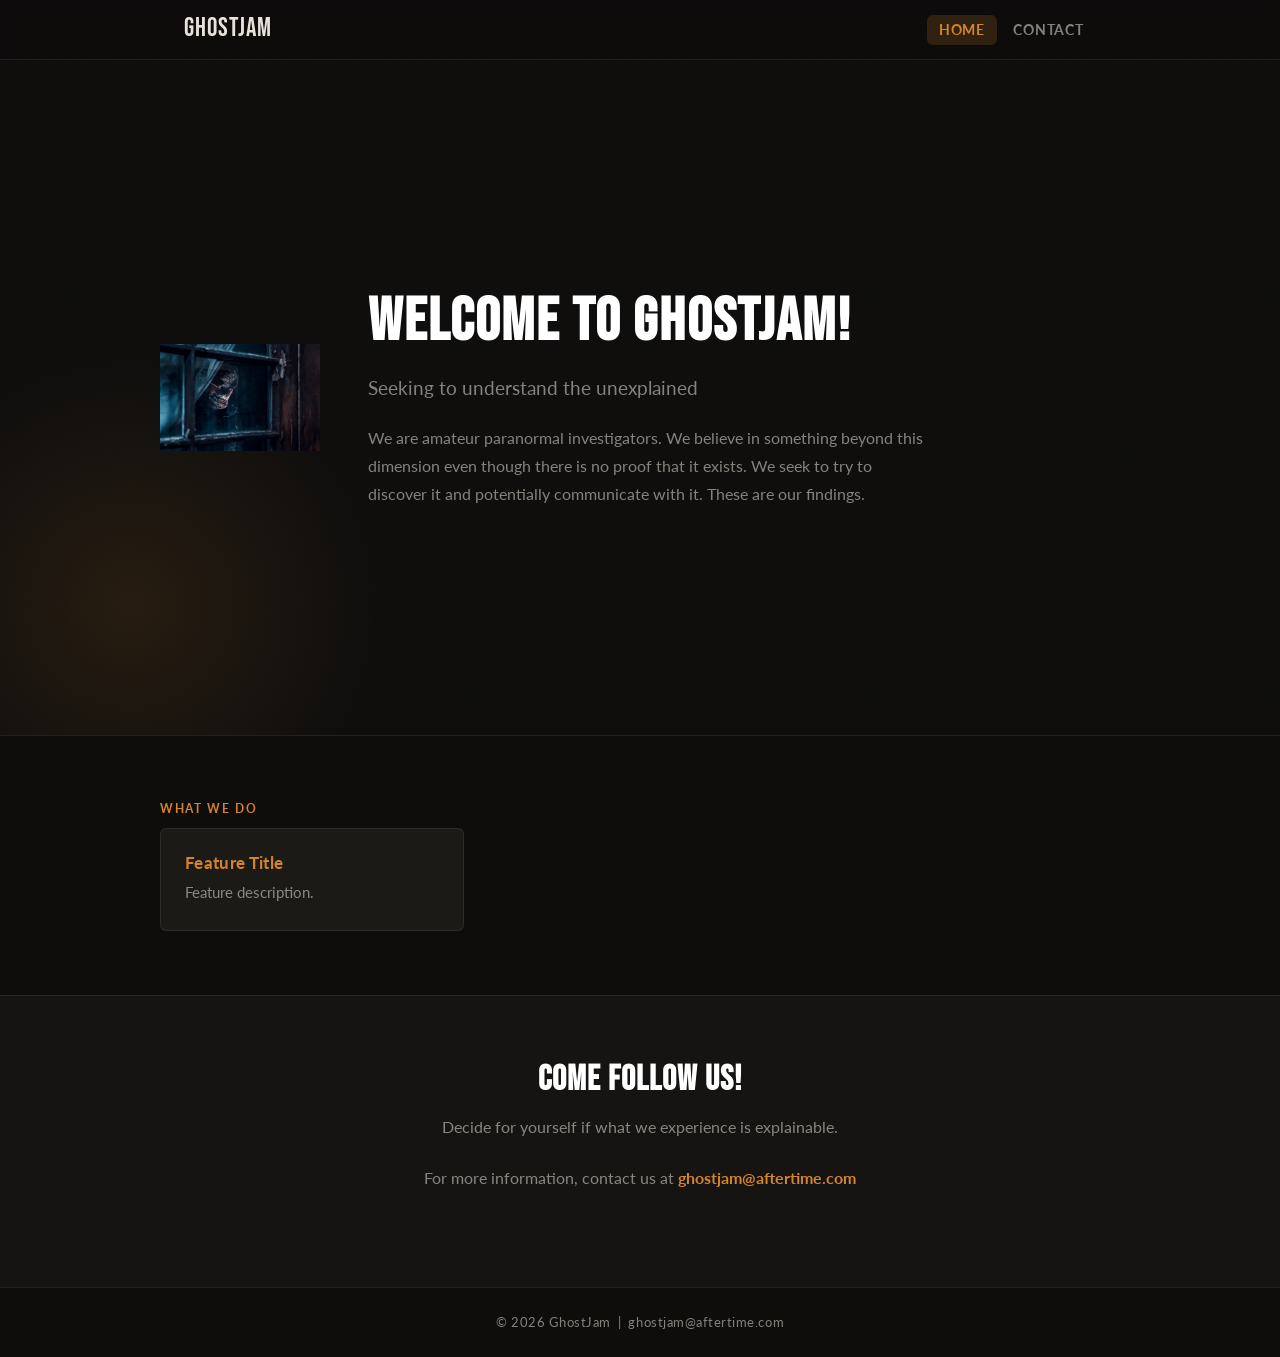
<file: index.html>
<!DOCTYPE html>
<html lang="en">
<head>
  <meta charset="UTF-8" />
  <meta name="viewport" content="width=device-width, initial-scale=1.0" />
  <meta name="description" content="" id="meta-description" />
  <title id="page-title">GhostJam</title>
  <link rel="preconnect" href="https://fonts.googleapis.com" />
  <link rel="preconnect" href="https://fonts.gstatic.com" crossorigin />
  <link href="https://fonts.googleapis.com/css2?family=Bebas+Neue&family=Lato:wght@300;400;700&display=swap" rel="stylesheet" />
  <link rel="icon" type="image/x-icon" href="/favicon.ico" />
  <link rel="stylesheet" href="/css/style.css" />
</head>
<body>

  <!-- ── Nav ─────────────────────────────────────────────── -->
  <nav class="site-nav" role="navigation" aria-label="Main navigation">
    <div class="nav-inner">
      <a href="/" class="nav-logo" id="nav-title">GhostJam</a>
      <ul class="nav-links" id="nav-links" role="list">
        <li><a href="/" aria-current="page">Home</a></li>
      </ul>
      <button class="nav-toggle" id="nav-toggle"
        aria-label="Toggle navigation" aria-expanded="false" aria-controls="nav-links">
        <span></span><span></span><span></span>
      </button>
    </div>
  </nav>

  <!-- ── Hero ────────────────────────────────────────────── -->
  <section class="hero" aria-labelledby="hero-title">
    <div class="hero-inner">
      <div class="hero-logo-wrap" id="hero-logo-wrap">
        <img id="hero-logo-img" src="" alt="GhostJam logo" />
      </div>
      <div class="hero-text">
        <span class="hero-eyebrow" id="hero-eyebrow" style="display:none"></span>
        <h1 class="hero-title" id="hero-title"></h1>
        <p class="hero-subtitle" id="hero-subtitle"></p>
        <p class="hero-body" id="hero-body"></p>
      </div>
    </div>
  </section>

  <!-- ── Features ────────────────────────────────────────── -->
  <section class="section" aria-label="What we do">
    <div class="section-inner">
      <span class="section-label">What We Do</span>
      <div class="features-grid" id="features-grid"></div>
    </div>
  </section>

  <!-- ── CTA / Contact ───────────────────────────────────── -->
  <section class="cta-section" id="contact" aria-labelledby="cta-heading">
    <div class="cta-inner">
      <h2 class="cta-heading" id="cta-heading"></h2>
      <p class="cta-body" id="cta-body"></p>
      <p class="cta-email">
        For more information, contact us at
        <a href="#" id="contact-link"></a>
      </p>

      <div class="social-links" id="social-links" aria-label="Social media links"></div>
    </div>
  </section>

  <!-- ── Footer ──────────────────────────────────────────── -->
  <footer class="site-footer">
    <p>&copy; <span id="year"></span> <span id="footer-text"></span> &nbsp;|&nbsp; <a href="#" id="footer-email"></a></p>
  </footer>

  <script>
    const toggle   = document.getElementById('nav-toggle');
    const navLinks = document.getElementById('nav-links');
    toggle.addEventListener('click', () => {
      const open = navLinks.classList.toggle('open');
      toggle.setAttribute('aria-expanded', String(open));
    });
    document.addEventListener('click', e => {
      if (!toggle.contains(e.target) && !navLinks.contains(e.target)) {
        navLinks.classList.remove('open');
        toggle.setAttribute('aria-expanded', 'false');
      }
    });
    document.getElementById('year').textContent = new Date().getFullYear();

    function buildNav(pages) {
      (pages || []).forEach(p => {
        if (!p.enabled) return;
        const li = document.createElement('li');
        const a  = document.createElement('a');
        a.href = '/' + p.id;
        a.textContent = p.label;
        li.appendChild(a);
        navLinks.appendChild(li);
      });
      const li = document.createElement('li');
      li.innerHTML = '<a href="#contact">Contact</a>';
      navLinks.appendChild(li);
    }

    fetch('/_data/content.json')
      .then(r => r.ok ? r.json() : Promise.reject())
      .then(d => {
        document.title = (d.site_title || 'GhostJam');
        document.getElementById('meta-description').content = d.hero_body || '';
        document.getElementById('nav-title').textContent = d.nav_title || 'GhostJam';

        // Hero logo
        if (d.hero_image) {
          document.getElementById('hero-logo-wrap').style.display = 'block';
          const img = document.getElementById('hero-logo-img');
          img.src = d.hero_image;
          img.alt = (d.nav_title || 'GhostJam') + ' logo';
        }

        // Hero text
        if (d.hero_eyebrow) {
          const ey = document.getElementById('hero-eyebrow');
          ey.textContent = d.hero_eyebrow;
          ey.style.display = 'inline-block';
        }
        document.getElementById('hero-title').textContent    = d.hero_title    || '';
        document.getElementById('hero-subtitle').textContent = d.hero_subtitle || '';
        document.getElementById('hero-body').textContent     = d.hero_body     || '';

        // Features
        const grid = document.getElementById('features-grid');
        (d.services || []).forEach(s => {
          const card = document.createElement('div');
          card.className = 'feature-card';
          card.innerHTML = `<h3></h3><p></p>`;
          card.querySelector('h3').textContent = s.title;
          card.querySelector('p').textContent  = s.body;
          grid.appendChild(card);
        });

        // CTA
        document.getElementById('cta-heading').textContent = d.cta_heading || '';
        document.getElementById('cta-body').textContent    = d.cta_body    || '';

        const email = d.contact_email || '';
        document.getElementById('contact-link').href        = 'mailto:' + email;
        document.getElementById('contact-link').textContent = email;
        document.getElementById('footer-text').textContent  = d.footer_text || '';
        const fe = document.getElementById('footer-email');
        fe.href = 'mailto:' + email; fe.textContent = email;

        // Social links
        const sl = document.getElementById('social-links');
        (d.social_links || []).forEach(s => {
          if (!s.url || !s.label) return;
          const a = document.createElement('a');
          a.href = s.url;
          a.target = '_blank';
          a.rel = 'noopener noreferrer';
          a.className = 'social-link';
          a.setAttribute('aria-label', 'GhostJam on ' + s.platform);
          a.textContent = s.label;
          sl.appendChild(a);
        });

        buildNav(d.pages);
      })
      .catch(err => console.error('content.json error:', err));
  </script>

</body>
</html>
</file>
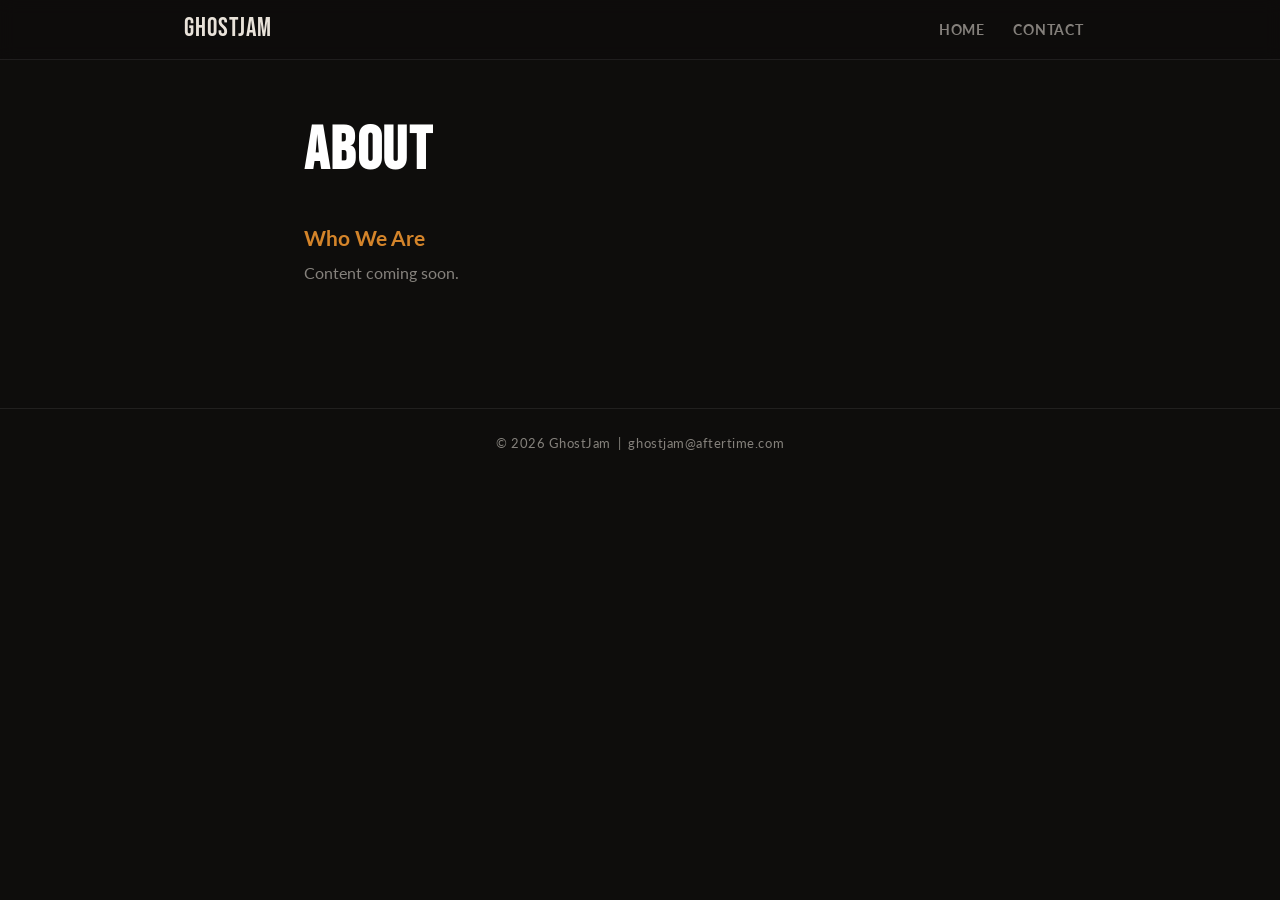
<file: about.html>
<!DOCTYPE html>
<html lang="en">
<head>
  <meta charset="UTF-8" />
  <meta name="viewport" content="width=device-width, initial-scale=1.0" />
  <meta name="description" content="About GhostJam." />
  <title>About | GhostJam</title>
  <link rel="preconnect" href="https://fonts.googleapis.com" />
  <link rel="preconnect" href="https://fonts.gstatic.com" crossorigin />
  <link href="https://fonts.googleapis.com/css2?family=Bebas+Neue&family=Lato:wght@300;400;700&display=swap" rel="stylesheet" />
  <link rel="icon" type="image/x-icon" href="/favicon.ico" />
  <link rel="stylesheet" href="/css/style.css" />
</head>
<body>

  <nav class="site-nav" role="navigation" aria-label="Main navigation">
    <div class="nav-inner">
      <a href="/" class="nav-logo" id="nav-title">GhostJam</a>
      <ul class="nav-links" id="nav-links" role="list">
        <li><a href="/">Home</a></li>
      </ul>
      <button class="nav-toggle" id="nav-toggle"
        aria-label="Toggle navigation" aria-expanded="false" aria-controls="nav-links">
        <span></span><span></span><span></span>
      </button>
    </div>
  </nav>

  <main>
    <div class="inner-page" aria-live="polite">
      <h1 id="page-title">About</h1>
      <p class="page-intro" id="page-intro"></p>
      <div id="sections-container"></div>
    </div>
  </main>

  <footer class="site-footer">
    <p>&copy; <span id="year"></span> <span id="footer-text"></span> &nbsp;|&nbsp; <a href="#" id="footer-email"></a></p>
  </footer>

  <script>
    const toggle   = document.getElementById('nav-toggle');
    const navLinks = document.getElementById('nav-links');
    toggle.addEventListener('click', () => {
      const open = navLinks.classList.toggle('open');
      toggle.setAttribute('aria-expanded', String(open));
    });
    document.addEventListener('click', e => {
      if (!toggle.contains(e.target) && !navLinks.contains(e.target)) {
        navLinks.classList.remove('open');
        toggle.setAttribute('aria-expanded', 'false');
      }
    });
    document.getElementById('year').textContent = new Date().getFullYear();

    function applyShared(d) {
      if (d.nav_title)     document.getElementById('nav-title').textContent   = d.nav_title;
      if (d.footer_text)   document.getElementById('footer-text').textContent = d.footer_text;
      if (d.contact_email) {
        const fe = document.getElementById('footer-email');
        fe.href = 'mailto:' + d.contact_email; fe.textContent = d.contact_email;
      }
      (d.pages || []).forEach(p => {
        if (!p.enabled) return;
        const li = document.createElement('li');
        const a  = document.createElement('a');
        a.href = '/' + p.id; a.textContent = p.label;
        if (p.id === 'about') a.setAttribute('aria-current', 'page');
        li.appendChild(a); navLinks.appendChild(li);
      });
      const li = document.createElement('li');
      li.innerHTML = '<a href="/#contact">Contact</a>';
      navLinks.appendChild(li);
    }

    fetch('/_data/content.json')
      .then(r => r.ok ? r.json() : Promise.reject())
      .then(applyShared).catch(() => {});

    fetch('/_data/about.json')
      .then(r => r.ok ? r.json() : Promise.reject())
      .then(d => {
        if (d.page_title) {
          document.getElementById('page-title').textContent = d.page_title;
          document.title = d.page_title + ' | GhostJam';
        }
        if (d.page_intro) document.getElementById('page-intro').textContent = d.page_intro;
        const container = document.getElementById('sections-container');
        (d.sections || []).forEach(s => {
          const sec = document.createElement('div');
          sec.className = 'about-section';
          if (s.heading) { const h2 = document.createElement('h2'); h2.textContent = s.heading; sec.appendChild(h2); }
          if (s.body)    { const p  = document.createElement('p');  p.textContent  = s.body;    sec.appendChild(p); }
          container.appendChild(sec);
        });
      }).catch(() => {});
  </script>

</body>
</html>
</file>
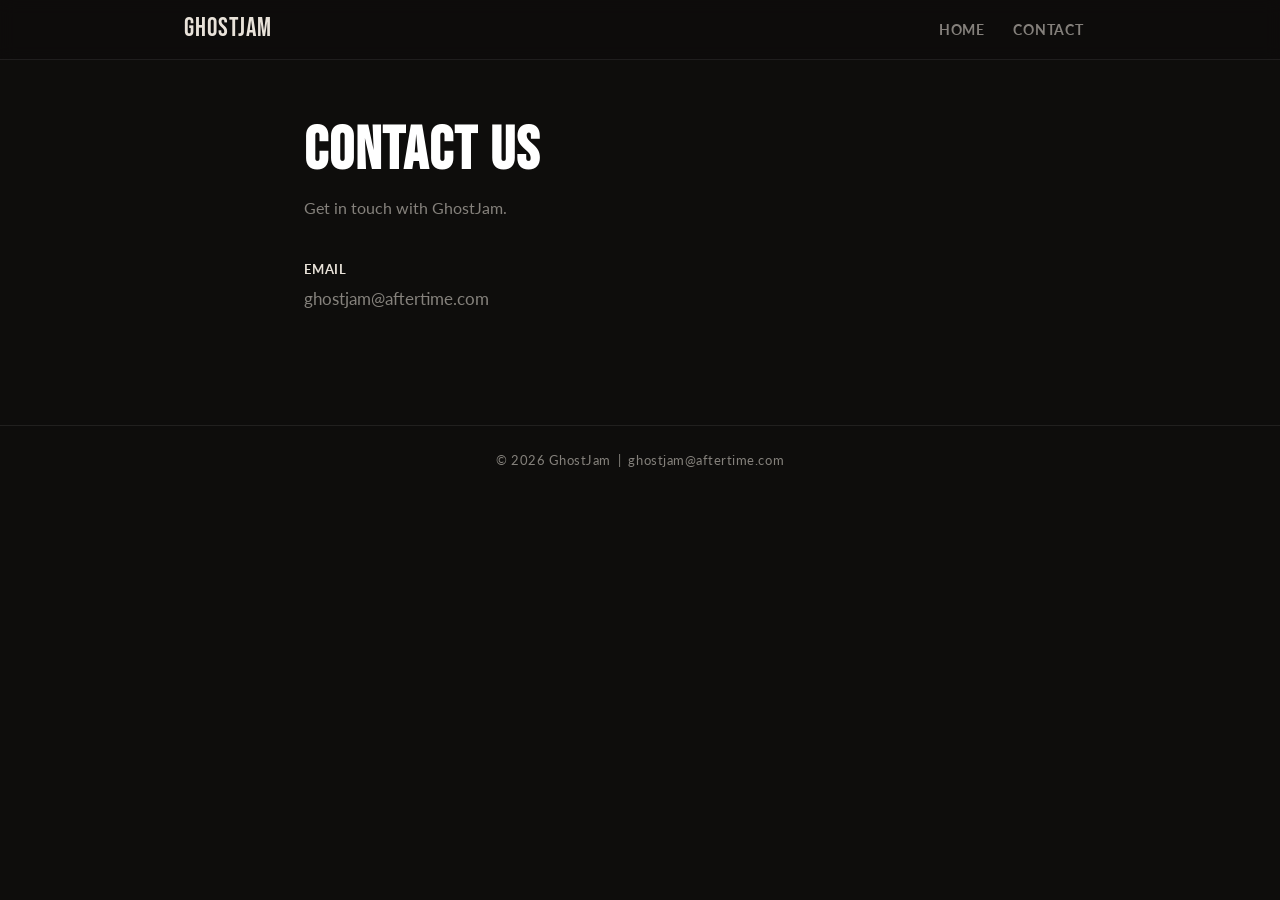
<file: contact.html>
<!DOCTYPE html>
<html lang="en">
<head>
  <meta charset="UTF-8" />
  <meta name="viewport" content="width=device-width, initial-scale=1.0" />
  <meta name="description" content="Contact GhostJam." />
  <title>Contact | GhostJam</title>
  <link rel="preconnect" href="https://fonts.googleapis.com" />
  <link rel="preconnect" href="https://fonts.gstatic.com" crossorigin />
  <link href="https://fonts.googleapis.com/css2?family=Bebas+Neue&family=Lato:wght@300;400;700&display=swap" rel="stylesheet" />
  <link rel="icon" type="image/x-icon" href="/favicon.ico" />
  <link rel="stylesheet" href="/css/style.css" />
</head>
<body>

  <nav class="site-nav" role="navigation" aria-label="Main navigation">
    <div class="nav-inner">
      <a href="/" class="nav-logo" id="nav-title">GhostJam</a>
      <ul class="nav-links" id="nav-links" role="list">
        <li><a href="/">Home</a></li>
      </ul>
      <button class="nav-toggle" id="nav-toggle"
        aria-label="Toggle navigation" aria-expanded="false" aria-controls="nav-links">
        <span></span><span></span><span></span>
      </button>
    </div>
  </nav>

  <main>
    <div class="inner-page" aria-live="polite">
      <h1 id="page-title">Contact Us</h1>
      <p class="page-intro" id="page-intro"></p>

      <div class="contact-block">
        <h2>Email</h2>
        <p><a href="#" id="contact-email-link"></a></p>
      </div>

      <div class="contact-block" id="social-block" style="display:none">
        <h2>Follow Us</h2>
        <div class="social-links" id="social-links" style="justify-content:flex-start; margin-top:0.75rem;"></div>
      </div>
    </div>
  </main>

  <footer class="site-footer">
    <p>&copy; <span id="year"></span> <span id="footer-text"></span> &nbsp;|&nbsp; <a href="#" id="footer-email"></a></p>
  </footer>

  <script>
    const toggle   = document.getElementById('nav-toggle');
    const navLinks = document.getElementById('nav-links');
    toggle.addEventListener('click', () => {
      const open = navLinks.classList.toggle('open');
      toggle.setAttribute('aria-expanded', String(open));
    });
    document.addEventListener('click', e => {
      if (!toggle.contains(e.target) && !navLinks.contains(e.target)) {
        navLinks.classList.remove('open');
        toggle.setAttribute('aria-expanded', 'false');
      }
    });
    document.getElementById('year').textContent = new Date().getFullYear();

    fetch('/_data/content.json')
      .then(r => r.ok ? r.json() : Promise.reject())
      .then(d => {
        if (d.nav_title)     document.getElementById('nav-title').textContent   = d.nav_title;
        if (d.footer_text)   document.getElementById('footer-text').textContent = d.footer_text;
        if (d.contact_email) {
          const fe = document.getElementById('footer-email');
          fe.href = 'mailto:' + d.contact_email; fe.textContent = d.contact_email;
          const cl = document.getElementById('contact-email-link');
          cl.href = 'mailto:' + d.contact_email; cl.textContent = d.contact_email;
        }
        (d.pages || []).forEach(p => {
          if (!p.enabled) return;
          const li = document.createElement('li');
          const a  = document.createElement('a');
          a.href = '/' + p.id; a.textContent = p.label;
          if (p.id === 'contact') a.setAttribute('aria-current', 'page');
          li.appendChild(a); navLinks.appendChild(li);
        });
        const li = document.createElement('li');
        li.innerHTML = '<a href="/#contact">Contact</a>';
        navLinks.appendChild(li);

        // Social links
        const socials = d.social_links || [];
        if (socials.length > 0) {
          document.getElementById('social-block').style.display = 'block';
          const sl = document.getElementById('social-links');
          socials.forEach(s => {
            if (!s.url || !s.label) return;
            const a = document.createElement('a');
            a.href = s.url; a.target = '_blank'; a.rel = 'noopener noreferrer';
            a.className = 'social-link';
            a.setAttribute('aria-label', 'GhostJam on ' + s.platform);
            a.textContent = s.label;
            sl.appendChild(a);
          });
        }
      }).catch(() => {});

    fetch('/_data/contact.json')
      .then(r => r.ok ? r.json() : Promise.reject())
      .then(d => {
        if (d.page_title) {
          document.getElementById('page-title').textContent = d.page_title;
          document.title = d.page_title + ' | GhostJam';
        }
        if (d.page_intro) document.getElementById('page-intro').textContent = d.page_intro;
      }).catch(() => {});
  </script>

</body>
</html>
</file>
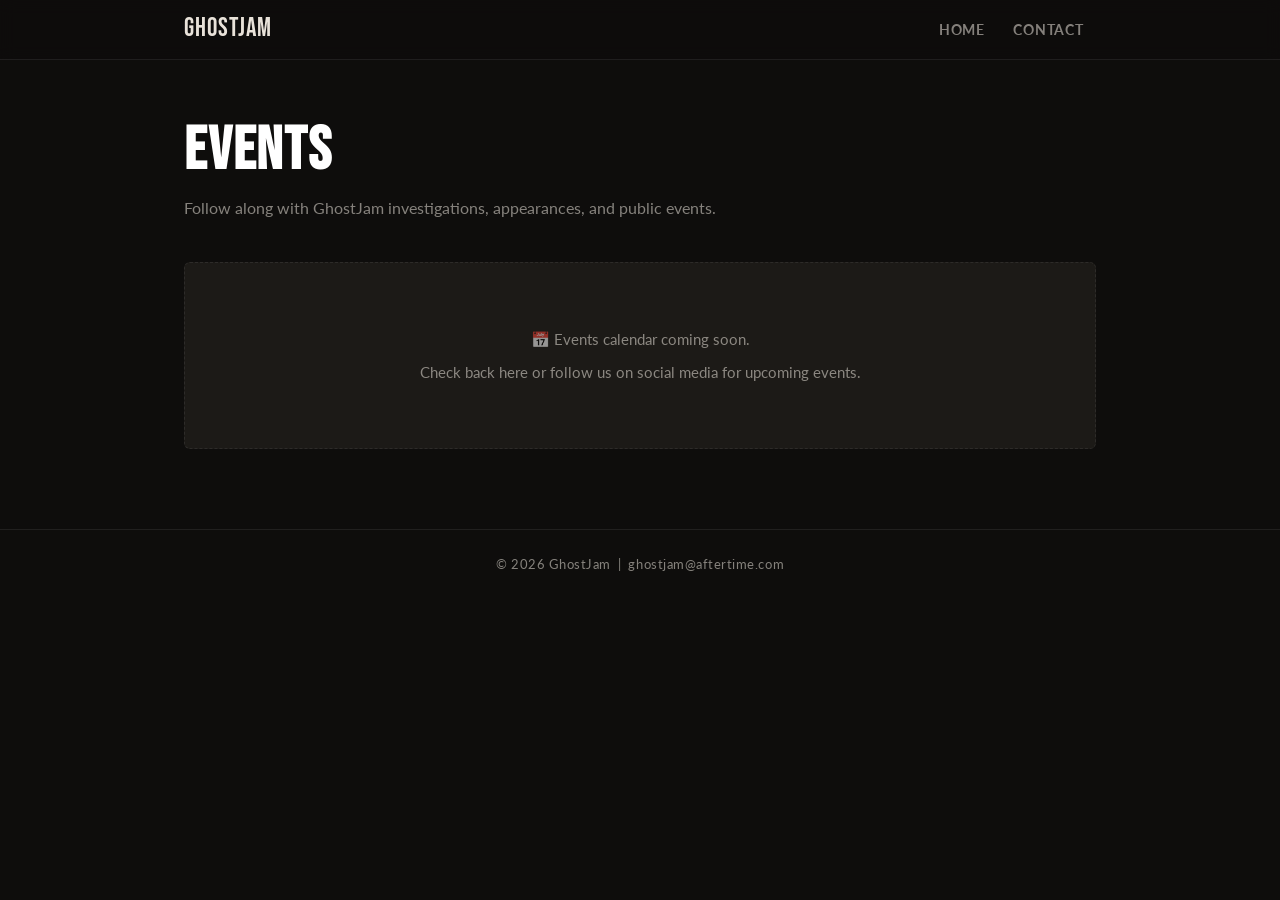
<file: events.html>
<!DOCTYPE html>
<html lang="en">
<head>
  <meta charset="UTF-8" />
  <meta name="viewport" content="width=device-width, initial-scale=1.0" />
  <meta name="description" content="Upcoming GhostJam events, investigations, and appearances." />
  <title>Events | GhostJam</title>
  <link rel="preconnect" href="https://fonts.googleapis.com" />
  <link rel="preconnect" href="https://fonts.gstatic.com" crossorigin />
  <link href="https://fonts.googleapis.com/css2?family=Bebas+Neue&family=Lato:wght@300;400;700&display=swap" rel="stylesheet" />
  <link rel="icon" type="image/x-icon" href="/favicon.ico" />
  <link rel="stylesheet" href="/css/style.css" />
</head>
<body>

  <nav class="site-nav" role="navigation" aria-label="Main navigation">
    <div class="nav-inner">
      <a href="/" class="nav-logo" id="nav-title">GhostJam</a>
      <ul class="nav-links" id="nav-links" role="list">
        <li><a href="/">Home</a></li>
      </ul>
      <button class="nav-toggle" id="nav-toggle"
        aria-label="Toggle navigation" aria-expanded="false" aria-controls="nav-links">
        <span></span><span></span><span></span>
      </button>
    </div>
  </nav>

  <main>
    <div class="events-page" aria-labelledby="events-heading">
      <h1 id="events-heading">Events</h1>
      <p class="page-intro">
        Follow along with GhostJam investigations, appearances, and public events.
      </p>

      <!-- Subscribe link — shown only when calendar is configured -->
      <p class="events-subscribe" id="subscribe-line" style="display:none">
        <svg width="15" height="15" viewBox="0 0 24 24" fill="currentColor" aria-hidden="true" xmlns="http://www.w3.org/2000/svg">
          <path d="M20 4H4c-1.1 0-2 .9-2 2v12c0 1.1.9 2 2 2h16c1.1 0 2-.9 2-2V6c0-1.1-.9-2-2-2zm0 14H4V8l8 5 8-5v10zm-8-7L4 6h16l-8 5z"/>
        </svg>
        <a id="subscribe-link" href="#" target="_blank" rel="noopener noreferrer">Subscribe to this calendar</a>
        — add to Google Calendar, Apple Calendar, or Outlook for automatic updates.
      </p>

      <!-- Calendar embed — placeholder until Google Calendar is configured -->
      <div id="calendar-container">
        <div class="calendar-placeholder">
          <p>📅 Events calendar coming soon.</p>
          <p>Check back here or follow us on social media for upcoming events.</p>
        </div>
      </div>
    </div>
  </main>

  <footer class="site-footer">
    <p>&copy; <span id="year"></span> <span id="footer-text"></span> &nbsp;|&nbsp; <a href="#" id="footer-email"></a></p>
  </footer>

  <script>
    const toggle   = document.getElementById('nav-toggle');
    const navLinks = document.getElementById('nav-links');
    toggle.addEventListener('click', () => {
      const open = navLinks.classList.toggle('open');
      toggle.setAttribute('aria-expanded', String(open));
    });
    document.addEventListener('click', e => {
      if (!toggle.contains(e.target) && !navLinks.contains(e.target)) {
        navLinks.classList.remove('open');
        toggle.setAttribute('aria-expanded', 'false');
      }
    });
    document.getElementById('year').textContent = new Date().getFullYear();

    fetch('/_data/content.json')
      .then(r => r.ok ? r.json() : Promise.reject())
      .then(d => {
        if (d.nav_title)     document.getElementById('nav-title').textContent   = d.nav_title;
        if (d.footer_text)   document.getElementById('footer-text').textContent = d.footer_text;
        if (d.contact_email) {
          const fe = document.getElementById('footer-email');
          fe.href = 'mailto:' + d.contact_email; fe.textContent = d.contact_email;
        }
        (d.pages || []).forEach(p => {
          if (!p.enabled) return;
          const li = document.createElement('li');
          const a  = document.createElement('a');
          a.href = '/' + p.id; a.textContent = p.label;
          if (p.id === 'events') a.setAttribute('aria-current', 'page');
          li.appendChild(a); navLinks.appendChild(li);
        });
        const li = document.createElement('li');
        li.innerHTML = '<a href="/#contact">Contact</a>';
        navLinks.appendChild(li);

        // If a Google Calendar embed URL is configured, swap in the iframe
        if (d.calendar_embed_url) {
          const container = document.getElementById('calendar-container');
          container.innerHTML = `<div class="calendar-embed"><iframe src="${d.calendar_embed_url}" title="GhostJam Events Calendar" frameborder="0" scrolling="no"></iframe></div>`;
        }
        // If an iCal subscribe URL is configured, show the subscribe line
        if (d.calendar_ical_url) {
          document.getElementById('subscribe-line').style.display = 'inline-flex';
          document.getElementById('subscribe-link').href = d.calendar_ical_url;
        }
      }).catch(() => {});
  </script>

</body>
</html>
</file>
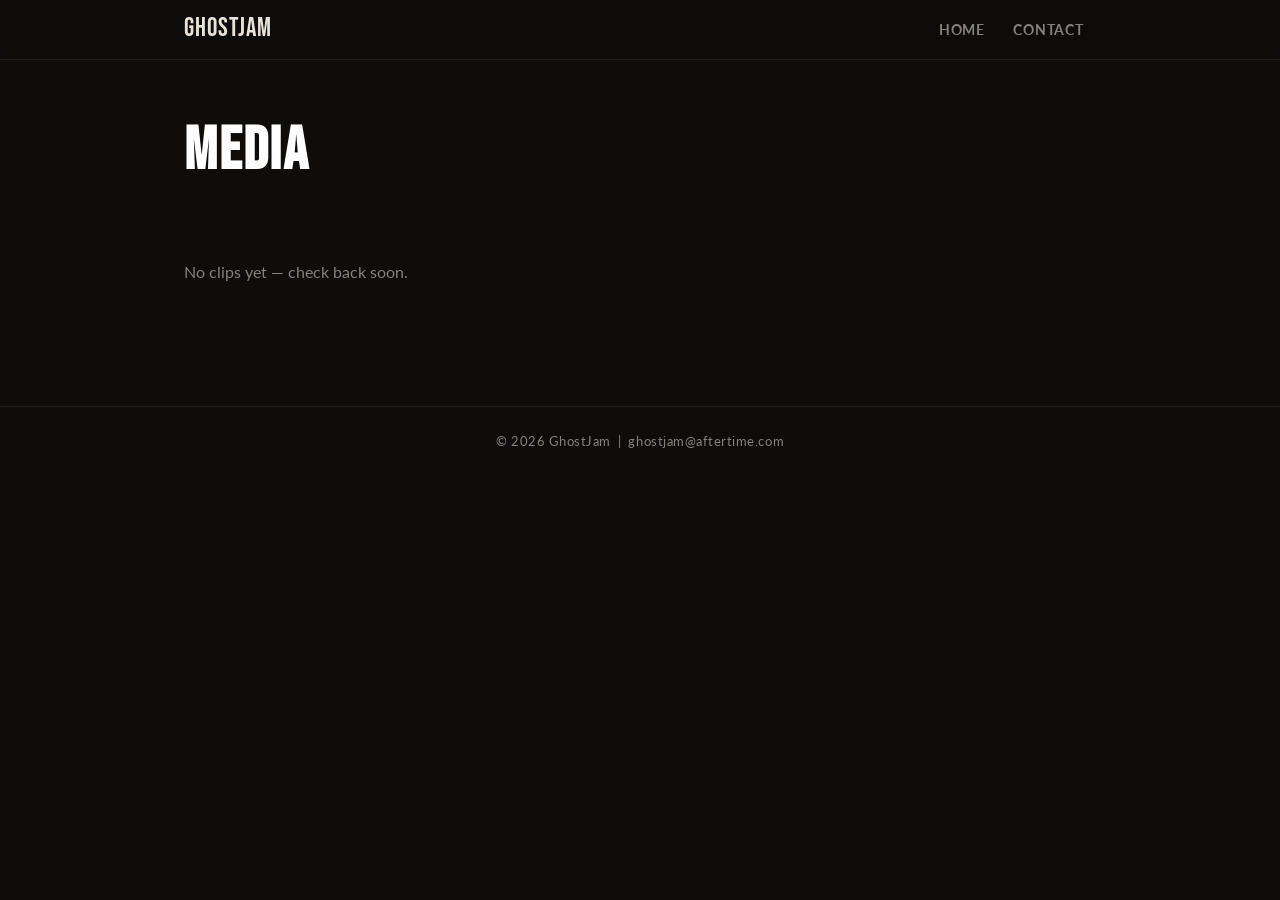
<file: media.html>
<!DOCTYPE html>
<html lang="en">
<head>
  <meta charset="UTF-8" />
  <meta name="viewport" content="width=device-width, initial-scale=1.0" />
  <meta name="description" content="Video and audio clips from GhostJam investigations." />
  <title>Media | GhostJam</title>
  <link rel="preconnect" href="https://fonts.googleapis.com" />
  <link rel="preconnect" href="https://fonts.gstatic.com" crossorigin />
  <link href="https://fonts.googleapis.com/css2?family=Bebas+Neue&family=Lato:wght@300;400;700&display=swap" rel="stylesheet" />
  <link rel="icon" type="image/x-icon" href="/favicon.ico" />
  <link rel="stylesheet" href="/css/style.css" />
</head>
<body>

  <nav class="site-nav" role="navigation" aria-label="Main navigation">
    <div class="nav-inner">
      <a href="/" class="nav-logo" id="nav-title">GhostJam</a>
      <ul class="nav-links" id="nav-links" role="list">
        <li><a href="/">Home</a></li>
      </ul>
      <button class="nav-toggle" id="nav-toggle"
        aria-label="Toggle navigation" aria-expanded="false" aria-controls="nav-links">
        <span></span><span></span><span></span>
      </button>
    </div>
  </nav>

  <main>
    <div class="media-page" aria-live="polite">
      <h1 id="page-title">Media</h1>
      <p class="page-intro" id="page-intro"></p>
      <div class="media-feed" id="media-feed"></div>
      <p class="page-intro" id="empty-msg" style="display:none; margin-top:2rem;">
        No clips yet — check back soon.
      </p>
    </div>
  </main>

  <footer class="site-footer">
    <p>&copy; <span id="year"></span> <span id="footer-text"></span> &nbsp;|&nbsp; <a href="#" id="footer-email"></a></p>
  </footer>

  <script>
    const toggle   = document.getElementById('nav-toggle');
    const navLinks = document.getElementById('nav-links');
    toggle.addEventListener('click', () => {
      const open = navLinks.classList.toggle('open');
      toggle.setAttribute('aria-expanded', String(open));
    });
    document.addEventListener('click', e => {
      if (!toggle.contains(e.target) && !navLinks.contains(e.target)) {
        navLinks.classList.remove('open');
        toggle.setAttribute('aria-expanded', 'false');
      }
    });
    document.getElementById('year').textContent = new Date().getFullYear();

    fetch('/_data/content.json')
      .then(r => r.ok ? r.json() : Promise.reject())
      .then(d => {
        if (d.nav_title)     document.getElementById('nav-title').textContent   = d.nav_title;
        if (d.footer_text)   document.getElementById('footer-text').textContent = d.footer_text;
        if (d.contact_email) {
          const fe = document.getElementById('footer-email');
          fe.href = 'mailto:' + d.contact_email; fe.textContent = d.contact_email;
        }
        (d.pages || []).forEach(p => {
          if (!p.enabled) return;
          const li = document.createElement('li');
          const a  = document.createElement('a');
          a.href = '/' + p.id; a.textContent = p.label;
          if (p.id === 'media') a.setAttribute('aria-current', 'page');
          li.appendChild(a); navLinks.appendChild(li);
        });
        const li = document.createElement('li');
        li.innerHTML = '<a href="/#contact">Contact</a>';
        navLinks.appendChild(li);
      }).catch(() => {});

    // ── Extract YouTube video ID from various URL formats ──
    function youtubeId(url) {
      if (!url) return null;
      // Handle youtu.be/ID, youtube.com/watch?v=ID, youtube.com/embed/ID
      const patterns = [
        /youtu\.be\/([^?&]+)/,
        /[?&]v=([^?&]+)/,
        /\/embed\/([^?&]+)/,
        /\/shorts\/([^?&]+)/
      ];
      for (const p of patterns) {
        const m = url.match(p);
        if (m) return m[1];
      }
      return null;
    }

    fetch('/_data/media.json')
      .then(r => r.ok ? r.json() : Promise.reject())
      .then(d => {
        if (d.page_title) {
          document.getElementById('page-title').textContent = d.page_title;
          document.title = d.page_title + ' | GhostJam';
        }
        if (d.page_intro) document.getElementById('page-intro').textContent = d.page_intro;

        const clips = (d.clips || []);
        if (clips.length === 0) {
          document.getElementById('empty-msg').style.display = 'block';
          return;
        }

        const feed = document.getElementById('media-feed');

        clips.forEach(clip => {
          const item = document.createElement('article');
          item.className = 'media-item';

          // ── Meta row (type badge + date + location) ──
          const meta = document.createElement('div');
          meta.className = 'media-meta';

          const badge = document.createElement('span');
          badge.className = 'media-type-badge ' + (clip.type || 'video');
          badge.textContent = (clip.type === 'audio') ? 'Audio' : 'Video';
          meta.appendChild(badge);

          if (clip.date) {
            const date = document.createElement('span');
            date.className = 'media-date';
            date.textContent = clip.date;
            meta.appendChild(date);
          }

          if (clip.location) {
            const loc = document.createElement('span');
            loc.className = 'media-location';
            loc.textContent = clip.location;
            meta.appendChild(loc);
          }

          item.appendChild(meta);

          // ── Title ──
          if (clip.title) {
            const title = document.createElement('p');
            title.className = 'media-title';
            title.textContent = clip.title;
            item.appendChild(title);
          }

          // ── Description ──
          if (clip.description) {
            const desc = document.createElement('p');
            desc.className = 'media-description';
            desc.textContent = clip.description;
            item.appendChild(desc);
          }

          // ── YouTube embed ──
          const vid = youtubeId(clip.youtube_url);
          if (vid) {
            const wrap = document.createElement('div');
            wrap.className = 'media-embed';
            const iframe = document.createElement('iframe');
            iframe.src = 'https://www.youtube.com/embed/' + vid + '?rel=0&modestbranding=1';
            iframe.title = clip.title || 'GhostJam clip';
            iframe.allow = 'accelerometer; autoplay; clipboard-write; encrypted-media; gyroscope; picture-in-picture';
            iframe.allowFullscreen = true;
            iframe.setAttribute('loading', 'lazy');
            wrap.appendChild(iframe);
            item.appendChild(wrap);
          }

          feed.appendChild(item);
        });
      }).catch(() => {
        document.getElementById('empty-msg').style.display = 'block';
      });
  </script>

</body>
</html>
</file>
<file: css/style.css>
/* ============================================================
   GhostJam.US — Stylesheet
   Palette: deep ink bg, warm off-white text, amber accent,
            static-grey mid-tones
   ============================================================ */

/* ── Reset & base ─────────────────────────────────────────── */
*, *::before, *::after { box-sizing: border-box; margin: 0; padding: 0; }

:root {
  --bg:           #0e0d0c;
  --bg-raised:    #161412;
  --bg-card:      #1c1a17;
  --border:       rgba(255,255,255,0.08);
  --text:         #e8e2d9;
  --text-muted:   rgba(232,226,217,0.55);
  --accent:       #d4842a;
  --accent-dim:   rgba(212,132,42,0.18);
  --accent-glow:  rgba(212,132,42,0.08);
  --white:        #ffffff;
  --radius:       6px;
  --nav-h:        60px;
  --max-w:        960px;
  --max-w-narrow: 720px;
  --font-display: 'Bebas Neue', 'Impact', sans-serif;
  --font-body:    'Lato', 'Helvetica Neue', sans-serif;
  --transition:   0.2s ease;
}

html { scroll-behavior: smooth; }

body {
  background: var(--bg);
  color: var(--text);
  font-family: var(--font-body);
  font-size: 16px;
  line-height: 1.6;
  -webkit-font-smoothing: antialiased;
}

img { display: block; max-width: 100%; }
a { color: var(--accent); text-decoration: none; transition: opacity var(--transition); }
a:hover { opacity: 0.75; }
a:focus-visible { outline: 2px solid var(--accent); outline-offset: 3px; border-radius: 2px; }

/* ── Typography ───────────────────────────────────────────── */
h1, h2, h3 { line-height: 1.15; font-weight: 700; }
h1 { font-size: clamp(2.2rem, 6vw, 3.8rem); }
h2 { font-size: clamp(1.5rem, 4vw, 2.2rem); }
h3 { font-size: 1.15rem; }

/* ── Navigation ───────────────────────────────────────────── */
.site-nav {
  position: sticky;
  top: 0;
  z-index: 100;
  height: var(--nav-h);
  background: rgba(14,13,12,0.92);
  backdrop-filter: blur(8px);
  -webkit-backdrop-filter: blur(8px);
  border-bottom: 1px solid var(--border);
}

.nav-inner {
  max-width: var(--max-w);
  margin: 0 auto;
  padding: 0 1.5rem;
  height: 100%;
  display: flex;
  align-items: center;
  justify-content: space-between;
  gap: 1rem;
}

.nav-logo {
  font-family: var(--font-display);
  font-size: 1.6rem;
  letter-spacing: 0.04em;
  color: var(--text);
  text-decoration: none;
  flex-shrink: 0;
}

.nav-logo span { color: var(--accent); }

.nav-links {
  display: flex;
  list-style: none;
  gap: 0.25rem;
  align-items: center;
}

.nav-links a {
  color: var(--text-muted);
  font-size: 0.875rem;
  font-weight: 700;
  letter-spacing: 0.06em;
  text-transform: uppercase;
  padding: 0.4rem 0.75rem;
  border-radius: var(--radius);
  transition: color var(--transition), background var(--transition);
  text-decoration: none;
}

.nav-links a:hover,
.nav-links a[aria-current="page"] {
  color: var(--accent);
  background: var(--accent-dim);
}

.nav-toggle {
  display: none;
  flex-direction: column;
  justify-content: center;
  gap: 5px;
  background: none;
  border: none;
  cursor: pointer;
  padding: 6px;
  width: 36px;
  height: 36px;
}

.nav-toggle span {
  display: block;
  width: 22px;
  height: 2px;
  background: var(--text);
  border-radius: 2px;
  transition: transform var(--transition), opacity var(--transition);
}

@media (max-width: 640px) {
  .nav-toggle { display: flex; }

  .nav-links {
    display: none;
    position: absolute;
    top: var(--nav-h);
    left: 0;
    right: 0;
    flex-direction: column;
    align-items: stretch;
    background: var(--bg-raised);
    border-bottom: 1px solid var(--border);
    padding: 0.75rem 1rem;
    gap: 0.25rem;
  }

  .nav-links.open { display: flex; }
  .nav-links a { padding: 0.6rem 0.75rem; }
}

/* ── Hero ─────────────────────────────────────────────────── */
.hero {
  position: relative;
  min-height: 75vh;
  display: flex;
  align-items: center;
  overflow: hidden;
  padding: 5rem 1.5rem;
}

/* Subtle static/noise texture overlay */
.hero::before {
  content: '';
  position: absolute;
  inset: 0;
  background-image: url("data:image/svg+xml,%3Csvg viewBox='0 0 256 256' xmlns='http://www.w3.org/2000/svg'%3E%3Cfilter id='noise'%3E%3CfeTurbulence type='fractalNoise' baseFrequency='0.9' numOctaves='4' stitchTiles='stitch'/%3E%3C/filter%3E%3Crect width='100%25' height='100%25' filter='url(%23noise)' opacity='0.03'/%3E%3C/svg%3E");
  background-size: 200px;
  pointer-events: none;
  opacity: 0.4;
}

/* Amber vignette from bottom-left */
.hero::after {
  content: '';
  position: absolute;
  bottom: -120px;
  left: -120px;
  width: 500px;
  height: 500px;
  background: radial-gradient(circle, rgba(212,132,42,0.12) 0%, transparent 70%);
  pointer-events: none;
}

.hero-inner {
  position: relative;
  z-index: 1;
  max-width: var(--max-w);
  margin: 0 auto;
  width: 100%;
  display: flex;
  align-items: center;
  gap: 3rem;
}

.hero-logo-wrap {
  flex-shrink: 0;
  display: none;
}

.hero-logo-wrap img {
  width: 160px;
  height: 160px;
  object-fit: contain;
  border-radius: 12px;
}

.hero-text { flex: 1; }

.hero-eyebrow {
  display: inline-block;
  font-size: 0.75rem;
  font-weight: 700;
  letter-spacing: 0.14em;
  text-transform: uppercase;
  color: var(--accent);
  margin-bottom: 1rem;
  padding: 0.3rem 0.75rem;
  border: 1px solid rgba(212,132,42,0.35);
  border-radius: 2px;
}

.hero-title {
  font-family: var(--font-display);
  letter-spacing: 0.03em;
  color: var(--white);
  margin-bottom: 1rem;
}

.hero-title .accent { color: var(--accent); }

.hero-subtitle {
  font-size: clamp(1rem, 2.5vw, 1.2rem);
  color: var(--text-muted);
  margin-bottom: 1.25rem;
  max-width: 580px;
}

.hero-body {
  font-size: 1rem;
  color: var(--text-muted);
  max-width: 560px;
  line-height: 1.75;
}

@media (max-width: 600px) {
  .hero-inner { flex-direction: column; gap: 1.5rem; }
  .hero-logo-wrap img { width: 110px; height: 110px; }
}

/* ── Section shared ───────────────────────────────────────── */
.section {
  padding: 4rem 1.5rem;
  border-top: 1px solid var(--border);
}

.section-inner {
  max-width: var(--max-w);
  margin: 0 auto;
}

.section-label {
  display: block;
  font-size: 0.72rem;
  font-weight: 700;
  letter-spacing: 0.14em;
  text-transform: uppercase;
  color: var(--accent);
  margin-bottom: 0.6rem;
}

.section-heading {
  font-family: var(--font-display);
  letter-spacing: 0.03em;
  color: var(--white);
  margin-bottom: 0.75rem;
}

.section-intro {
  color: var(--text-muted);
  max-width: 600px;
  margin-bottom: 2.5rem;
  font-size: 1.02rem;
  line-height: 1.75;
}

/* ── Features / Services grid ─────────────────────────────── */
.features-grid {
  display: grid;
  grid-template-columns: repeat(auto-fill, minmax(260px, 1fr));
  gap: 1.5rem;
}

.feature-card {
  background: var(--bg-card);
  border: 1px solid var(--border);
  border-radius: var(--radius);
  padding: 1.5rem;
  transition: border-color var(--transition), background var(--transition);
}

.feature-card:hover {
  border-color: rgba(212,132,42,0.3);
  background: var(--bg-raised);
}

.feature-card h3 {
  color: var(--accent);
  margin-bottom: 0.5rem;
  font-size: 1.05rem;
  letter-spacing: 0.02em;
}

.feature-card p {
  color: var(--text-muted);
  font-size: 0.95rem;
  line-height: 1.7;
}

/* ── CTA section ──────────────────────────────────────────── */
.cta-section {
  padding: 4rem 1.5rem;
  border-top: 1px solid var(--border);
  background: var(--bg-raised);
}

.cta-inner {
  max-width: var(--max-w-narrow);
  margin: 0 auto;
  text-align: center;
}

.cta-heading {
  font-family: var(--font-display);
  letter-spacing: 0.03em;
  color: var(--white);
  margin-bottom: 0.75rem;
}

.cta-body {
  color: var(--text-muted);
  margin-bottom: 1.5rem;
  font-size: 1.02rem;
  line-height: 1.75;
}

.cta-email {
  font-size: 1rem;
  color: var(--text-muted);
  margin-bottom: 2rem;
}

.cta-email a {
  color: var(--accent);
  font-weight: 700;
}

/* ── Social links ─────────────────────────────────────────── */
.social-links {
  display: flex;
  flex-wrap: wrap;
  justify-content: center;
  gap: 1rem;
  margin-top: 1.5rem;
}

.social-link {
  display: inline-flex;
  align-items: center;
  gap: 0.5rem;
  color: var(--text-muted);
  font-size: 0.875rem;
  font-weight: 700;
  letter-spacing: 0.04em;
  padding: 0.5rem 1rem;
  border: 1px solid var(--border);
  border-radius: var(--radius);
  transition: color var(--transition), border-color var(--transition), background var(--transition);
  text-decoration: none;
}

.social-link:hover {
  color: var(--accent);
  border-color: rgba(212,132,42,0.4);
  background: var(--accent-glow);
  opacity: 1;
}

.social-icon { width: 16px; height: 16px; flex-shrink: 0; }

/* ── Footer ───────────────────────────────────────────────── */
.site-footer {
  padding: 1.5rem;
  border-top: 1px solid var(--border);
  text-align: center;
  color: var(--text-muted);
  font-size: 0.82rem;
  letter-spacing: 0.04em;
}

.site-footer a { color: var(--text-muted); }
.site-footer a:hover { color: var(--accent); opacity: 1; }

/* ── Inner pages ──────────────────────────────────────────── */
.inner-page {
  max-width: var(--max-w-narrow);
  margin: 0 auto;
  padding: 3.5rem 1.5rem 5rem;
}

.inner-page h1 {
  font-family: var(--font-display);
  letter-spacing: 0.03em;
  color: var(--white);
  margin-bottom: 0.5rem;
}

.page-intro {
  color: var(--text-muted);
  font-size: 1.02rem;
  line-height: 1.75;
  margin-bottom: 2.5rem;
}

/* ── About sections ───────────────────────────────────────── */
.about-section { margin-bottom: 2.5rem; }

.about-section h2 {
  font-size: 1.3rem;
  font-weight: 700;
  color: var(--accent);
  margin-bottom: 0.6rem;
}

.about-section p {
  color: var(--text-muted);
  line-height: 1.8;
  white-space: pre-line;
}

/* ── Contact page ─────────────────────────────────────────── */
.contact-block { margin-bottom: 2rem; }

.contact-block h2 {
  font-size: 1.1rem;
  font-weight: 700;
  color: var(--text);
  margin-bottom: 0.4rem;
  text-transform: uppercase;
  letter-spacing: 0.06em;
  font-size: 0.8rem;
}

.contact-block p, .contact-block a {
  font-size: 1.05rem;
  color: var(--text-muted);
  line-height: 1.75;
}

/* ── Events page ──────────────────────────────────────────── */
.events-page { max-width: var(--max-w); margin: 0 auto; padding: 3.5rem 1.5rem 5rem; }

.events-page h1 {
  font-family: var(--font-display);
  letter-spacing: 0.03em;
  color: var(--white);
  margin-bottom: 0.5rem;
}

.events-subscribe {
  display: inline-flex;
  align-items: center;
  gap: 0.5rem;
  margin-bottom: 2rem;
  font-size: 0.95rem;
  color: var(--text-muted);
}

.events-subscribe a { font-weight: 700; text-underline-offset: 3px; text-decoration: underline; }

.calendar-embed {
  width: 100%;
  border-radius: var(--radius);
  overflow: hidden;
  border: 1px solid var(--border);
}

.calendar-embed iframe { display: block; width: 100%; height: 650px; border: 0; }

.calendar-placeholder {
  background: var(--bg-card);
  border: 1px dashed var(--border);
  border-radius: var(--radius);
  padding: 4rem 2rem;
  text-align: center;
  color: var(--text-muted);
  font-size: 0.95rem;
}

.calendar-placeholder p + p { margin-top: 0.5rem; }

@media (max-width: 600px) { .calendar-embed iframe { height: 480px; } }

/* ── Media page ───────────────────────────────────────────── */
.media-page { max-width: var(--max-w); margin: 0 auto; padding: 3.5rem 1.5rem 5rem; }

.media-page h1 {
  font-family: var(--font-display);
  letter-spacing: 0.03em;
  color: var(--white);
  margin-bottom: 0.5rem;
}

.media-feed { display: flex; flex-direction: column; gap: 0; }

.media-item {
  padding: 2.5rem 0;
  border-top: 1px solid var(--border);
}

.media-item:last-child { border-bottom: 1px solid var(--border); }

.media-meta {
  display: flex;
  gap: 1rem;
  align-items: center;
  margin-bottom: 0.75rem;
  flex-wrap: wrap;
}

.media-type-badge {
  font-size: 0.68rem;
  font-weight: 700;
  letter-spacing: 0.1em;
  text-transform: uppercase;
  padding: 0.2rem 0.6rem;
  border-radius: 2px;
  border: 1px solid var(--border);
  color: var(--text-muted);
}

.media-type-badge.video { border-color: rgba(212,132,42,0.4); color: var(--accent); }
.media-type-badge.audio { border-color: rgba(100,160,220,0.4); color: #64a0dc; }

.media-date { font-size: 0.82rem; color: var(--text-muted); }
.media-location { font-size: 0.82rem; color: var(--text-muted); }
.media-location::before { content: '📍 '; }

.media-title {
  font-size: 1.15rem;
  font-weight: 700;
  color: var(--text);
  margin-bottom: 0.5rem;
}

.media-description {
  font-size: 0.95rem;
  color: var(--text-muted);
  line-height: 1.7;
  margin-bottom: 1.25rem;
  white-space: pre-line;
}

.media-embed {
  position: relative;
  width: 100%;
  max-width: 720px;
  aspect-ratio: 16 / 9;
  border-radius: var(--radius);
  overflow: hidden;
  background: var(--bg-card);
}

.media-embed iframe {
  position: absolute;
  inset: 0;
  width: 100%;
  height: 100%;
  border: 0;
}

/* ── Utility ──────────────────────────────────────────────── */
@media (prefers-reduced-motion: reduce) {
  *, *::before, *::after { transition: none !important; animation: none !important; }
}
</file>
